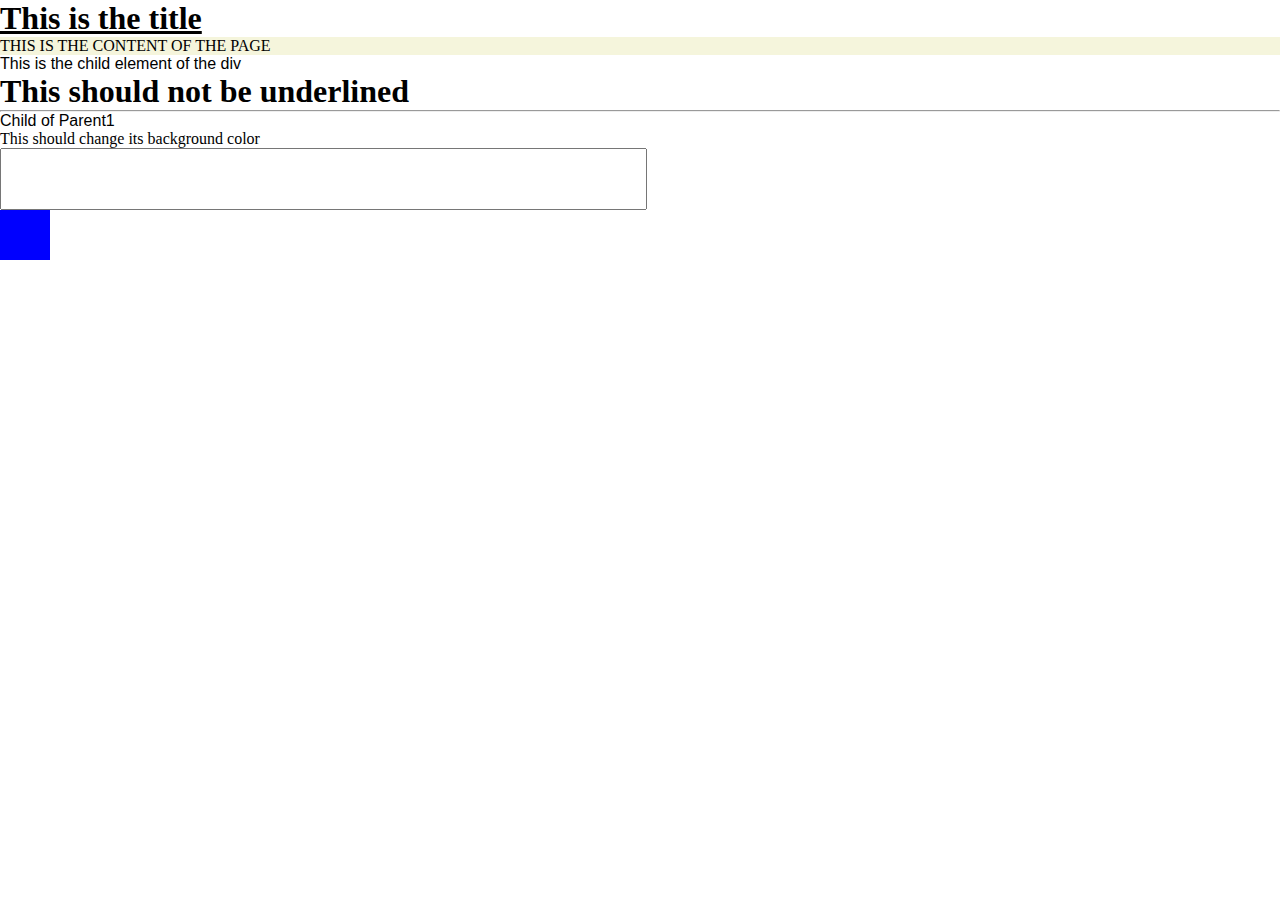
<file: index.html>
<!DOCTYPE html>
<html lang="en">
  <head>
    <meta charset="UTF-8" />
    <meta name="viewport" content="width=device-width, initial-scale=1.0" />
    <title>CSS Basics</title>
    <link rel="stylesheet" href="/style.css" />
  </head>
  <body>
    <h1 id="title">This is the title</h1>
    <p class="uppercase highlight">This is the content of the page</p>
    <div
      style="
        font-family: 'Franklin Gothic Medium', 'Arial Narrow', Arial, sans-serif;
      "
    >
      <p>This is the child element of the div</p>
    </div>
    <h1>This should not be underlined</h1>

    <hr />

    <div class="parent">
      <p>Child of Parent1</p>
    </div>
    <div>
      <!-- next sibling -->
      <p>This should change its background color</p>
    </div>

    <input type="text" name="sample" id="sample" />

    <div class="box"></div>
  </body>
</html>
</file>
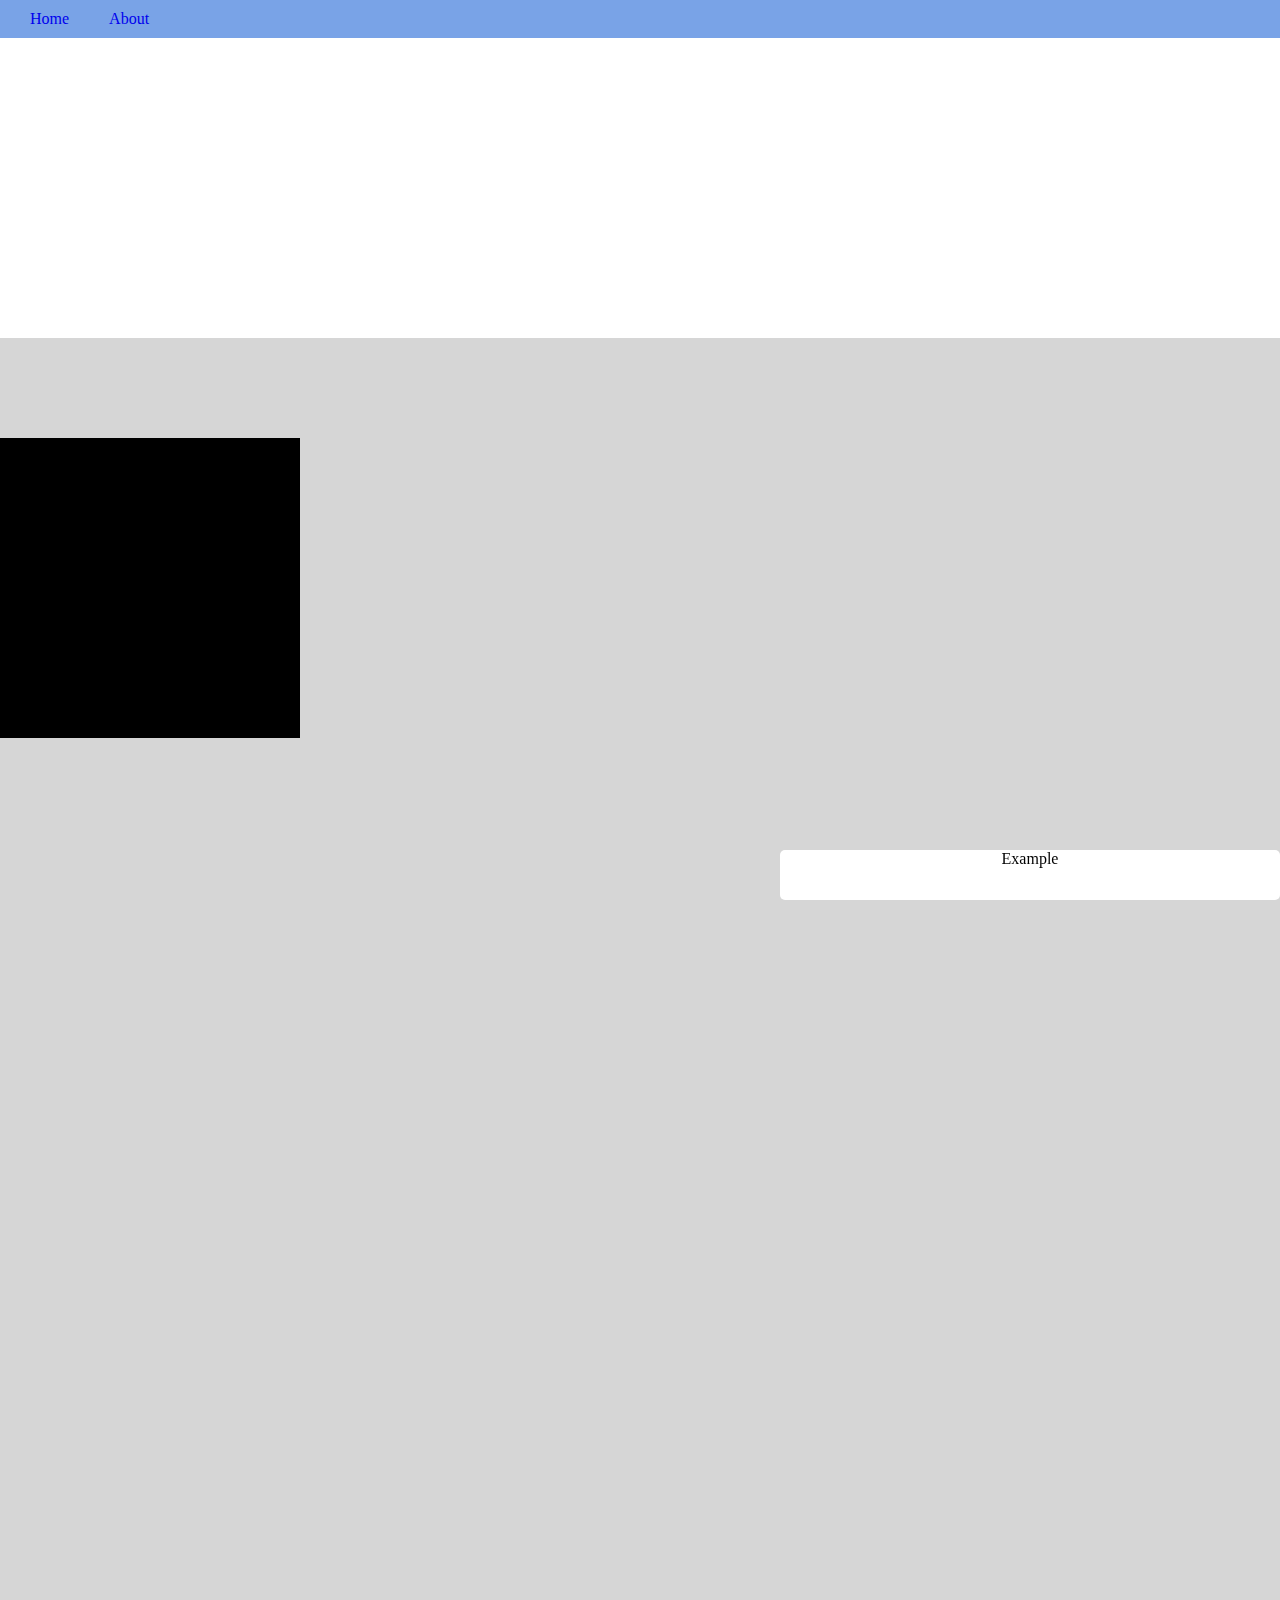
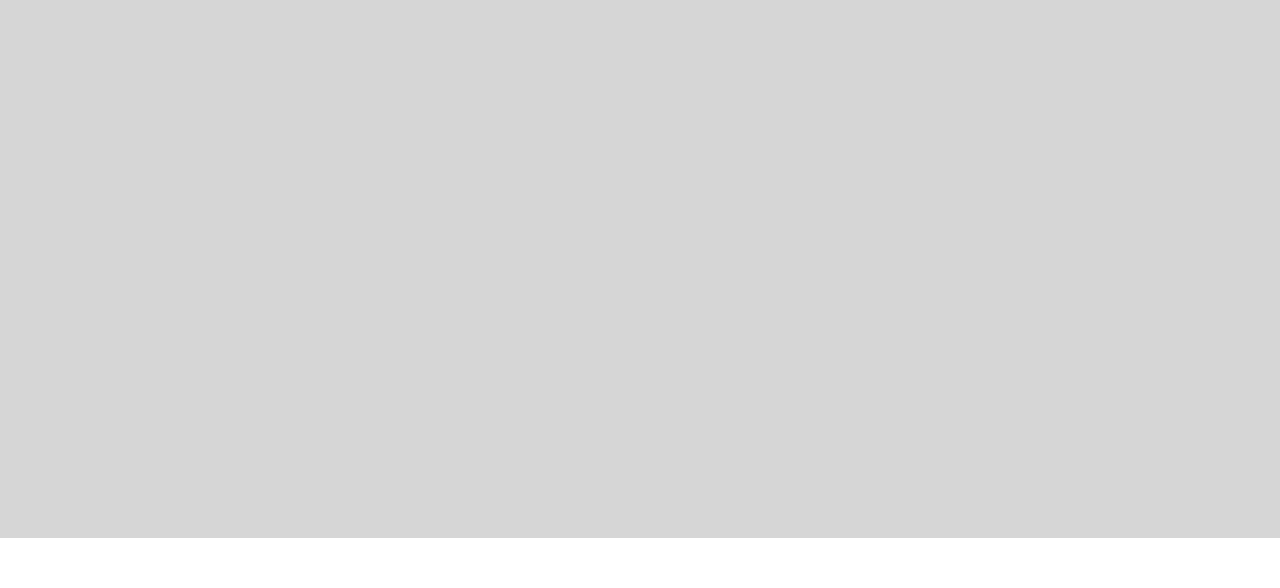
<file: box_model.html>
<!DOCTYPE html>
<html lang="en">
  <head>
    <meta charset="UTF-8" />
    <meta name="viewport" content="width=device-width, initial-scale=1.0" />
    <title>Box Model</title>
    <link rel="stylesheet" href="box_model.css" />
  </head>
  <body>
    <nav>
      <a href="#">Home</a>
      <a href="#">About</a>
    </nav>
    <div class="box"></div>
    <div class="bigSpace"></div>
    <!-- <div class="prompt">
      <span style="float: right; margin-right: 5px; margin-top: 5px">x</span>
      <h1>Title</h1>
    </div> -->
    <div class="bottomMenu">
      <div class="chatPrompt">Example</div>
    </div>
  </body>
</html>
</file>
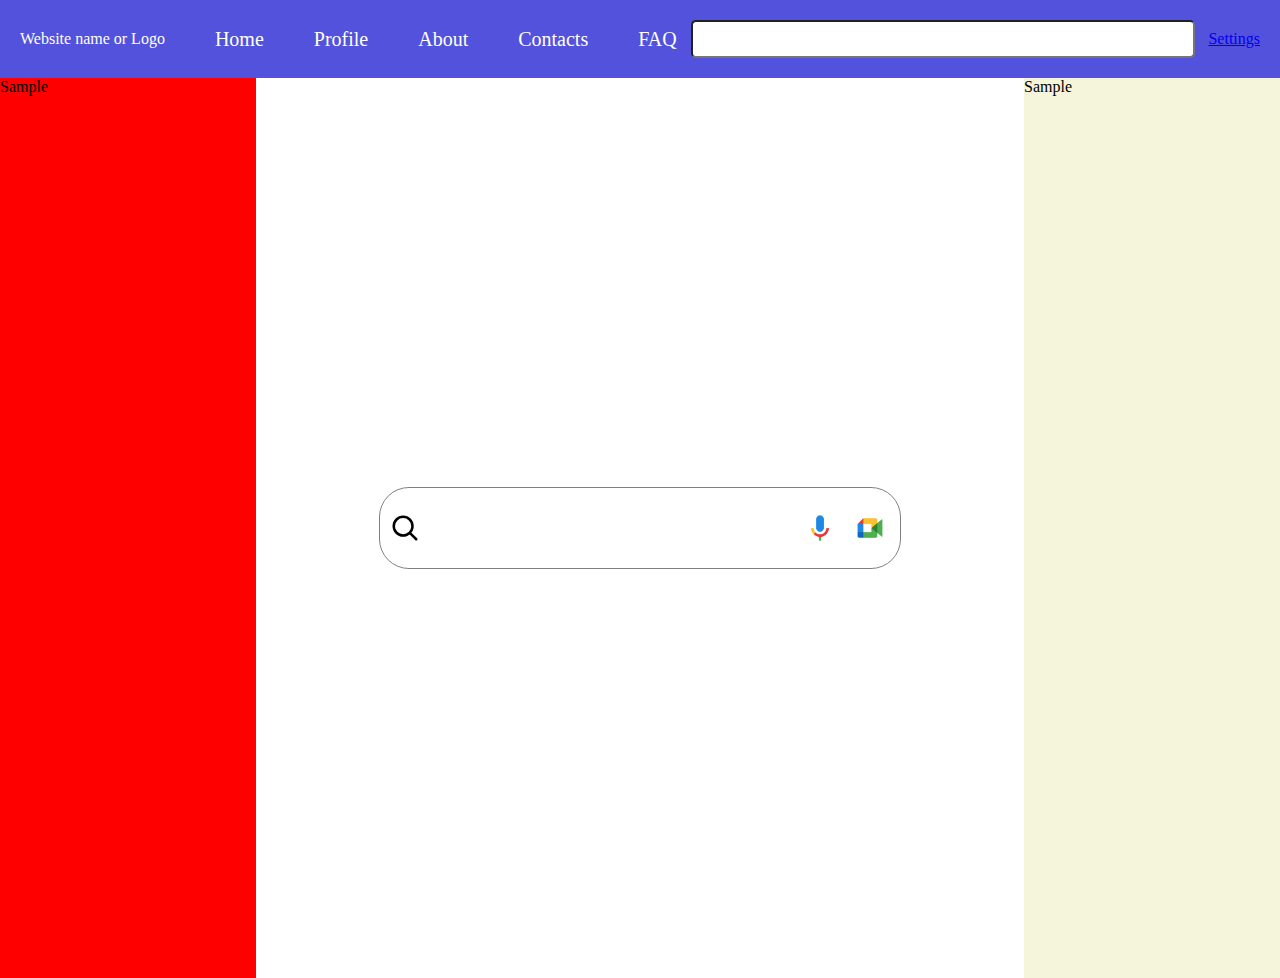
<file: grid.html>
<!DOCTYPE html>
<html lang="en">
  <head>
    <meta charset="UTF-8" />
    <meta name="viewport" content="width=device-width, initial-scale=1.0" />
    <title>Grid</title>
    <link rel="stylesheet" href="./grid.css" />
  </head>
  <body>
    <header>
      <nav>
        <div class="leftNavButtons">
          <span class="navTitle">Website name or Logo</span>
          <ul class="navMenu">
            <li><a href="#">Home</a></li>
            <li><a href="#">Profile</a></li>
            <li><a href="#">About</a></li>
            <li><a href="#">Contacts</a></li>
            <li><a href="#">FAQ</a></li>
          </ul>
        </div>
        <input type="text" name="search" id="search" />
        <a href="#">Settings</a>
      </nav>
    </header>
    <main>
      <aside class="left">Sample</aside>
      <article class="center">
        <div class="searchBar">
          <img src="./images/search.svg" alt="search icon" />
          <input type="text" />
          <div class="actions">
            <img src="./images/mic.png" alt="mic" />
            <img src="./images/cam.png" alt="cam" />
          </div>
        </div>
      </article>
      <aside class="right">Sample</aside>
    </main>
  </body>
</html>
</file>
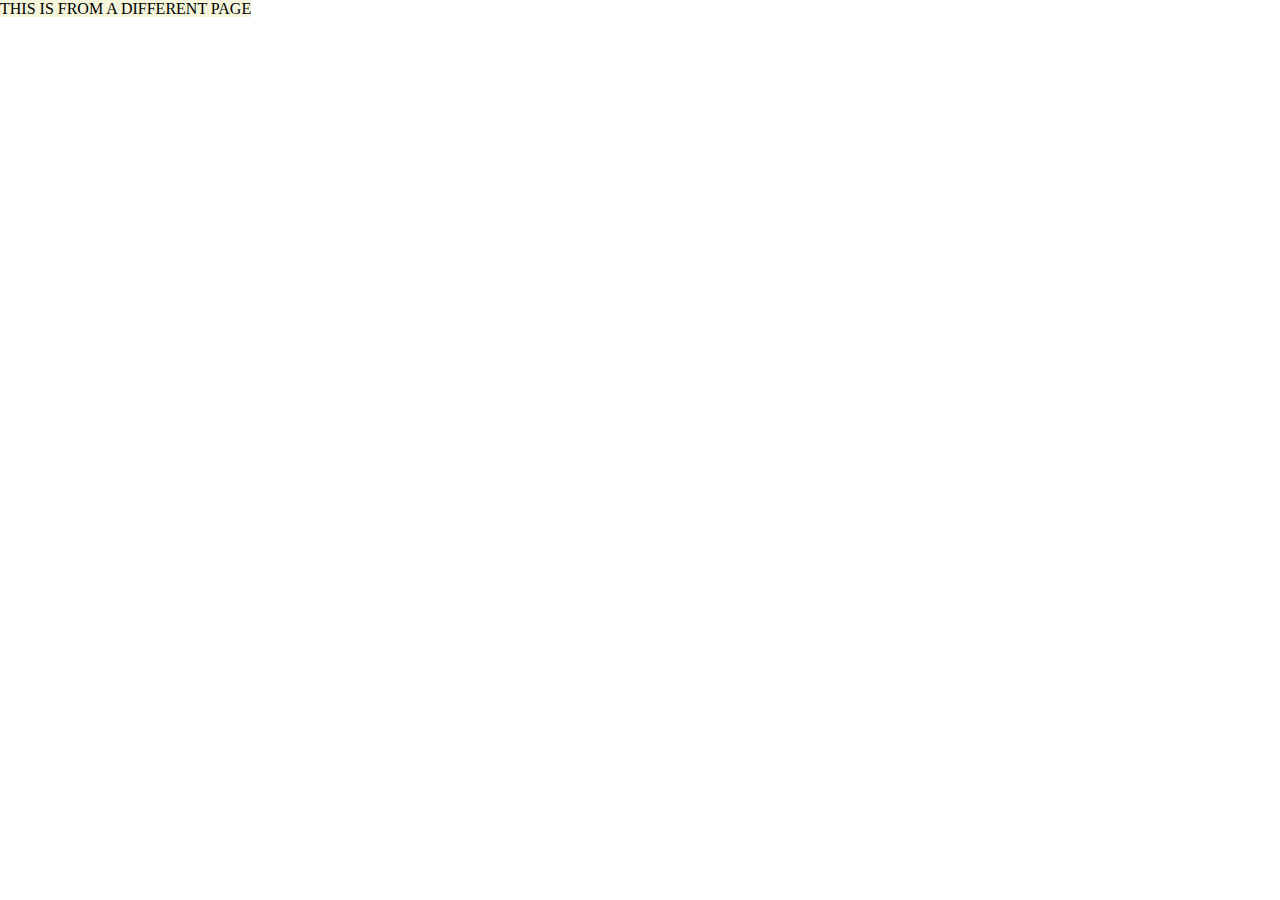
<file: profile.html>
<!DOCTYPE html>
<html lang="en">
  <head>
    <meta charset="UTF-8" />
    <meta name="viewport" content="width=device-width, initial-scale=1.0" />
    <title>Document</title>
    <link rel="stylesheet" href="/style.css" />
  </head>
  <body>
    <span class="uppercase highlight">This is from a different page</span>
  </body>
</html>
</file>
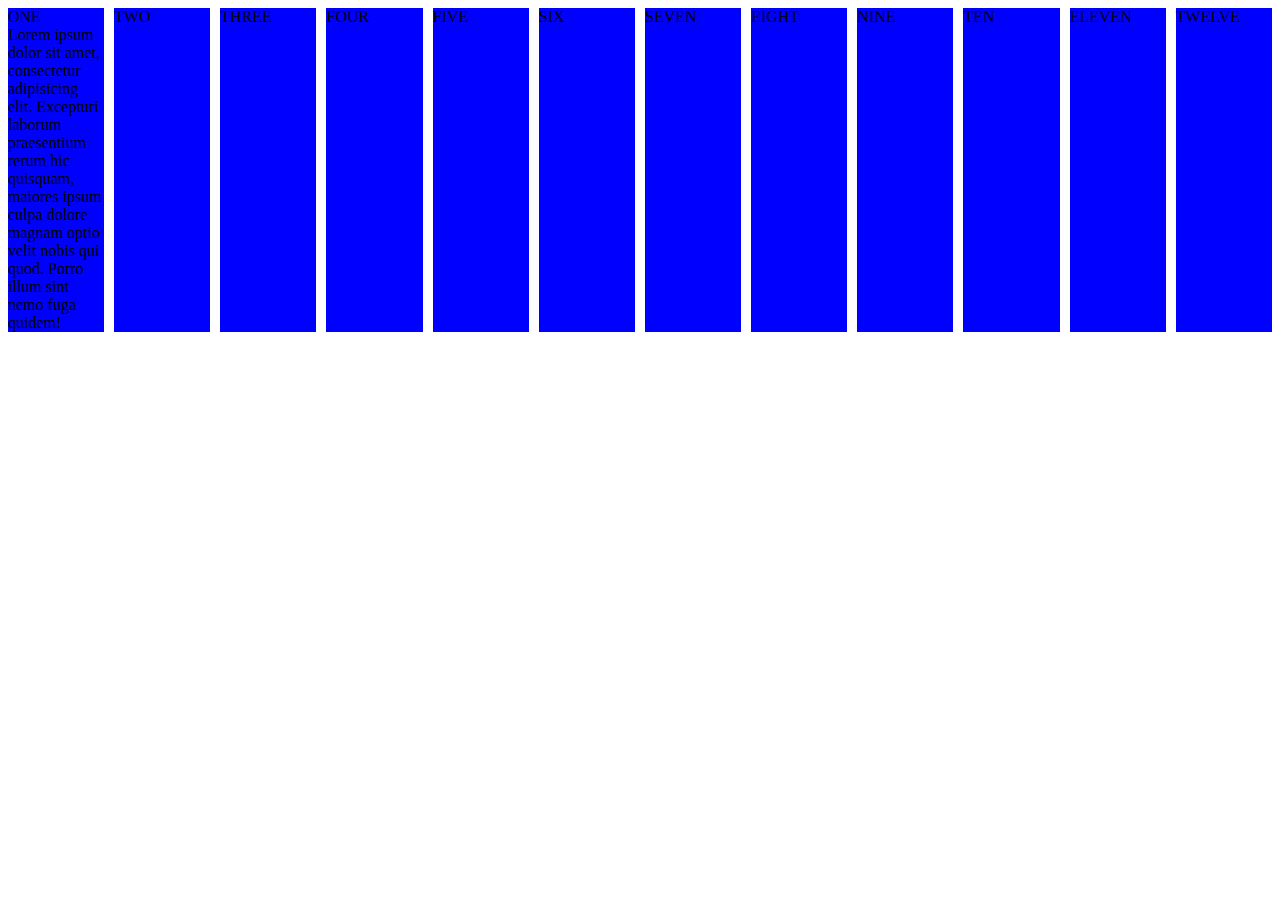
<file: responsive.html>
<!DOCTYPE html>
<html lang="en">
  <head>
    <meta charset="UTF-8" />
    <meta name="viewport" content="width=device-width, initial-scale=1.0" />
    <title>Reponsive</title>
    <style>
      @media (min-width: 1024px) {
        .container {
          display: grid;
          grid-template-columns: repeat(12, 1fr);
          gap: 10px;
        }

        .box {
          background-color: blue;
        }
      }

      @media (min-width: 768px) AND (max-width: 1023px) {
        .container {
          display: grid;
          grid-template-columns: repeat(6, 1fr);
          gap: 10px;
        }

        .box {
          background-color: red;
        }

        .largeOnly {
          display: none;
        }
      }

      @media (max-width: 767px) {
        .container {
          display: grid;
          grid-template-columns: repeat(2, 1fr);
          gap: 10px;
        }

        .box {
          background-color: yellow;
        }

        .largeOnly {
          display: none;
        }
      }
    </style>
  </head>
  <body>
    <div class="container">
      <div class="box">
        ONE
        <br />
        Lorem ipsum dolor sit amet, consectetur adipisicing elit. Excepturi
        laborum praesentium rerum hic quisquam, maiores ipsum culpa dolore
        magnam optio velit nobis qui quod. Porro illum sint nemo fuga quidem!
      </div>
      <div class="box largeOnly">TWO</div>
      <div class="box largeOnly">THREE</div>
      <div class="box">FOUR</div>
      <div class="box">FIVE</div>
      <div class="box">SIX</div>
      <div class="box">SEVEN</div>
      <div class="box">EIGHT</div>
      <div class="box">NINE</div>
      <div class="box">TEN</div>
      <div class="box">ELEVEN</div>
      <div class="box">TWELVE</div>
    </div>
  </body>
</html>
</file>
<file: style.css>
* {
  padding: 0;
  margin: 0;
}

#title {
  text-decoration: underline;
}

.uppercase {
  text-transform: uppercase;
}

.highlight {
  background-color: beige;
  font-size: 0.2rem;
}

.highlight {
  background-color: beige;
  font-size: 1rem;
}

.parent {
  font-family: "Lucida Sans", "Lucida Sans Regular", "Lucida Grande",
    "Lucida Sans Unicode", Geneva, Verdana, sans-serif;
}

input[type="text"] {
  font-size: 50px;
}

.box {
  background-color: blue;
  height: 50px;
  width: 50px;
}

.box:hover {
  background-color: red;
}
</file>
<file: box_model.css>
* {
  margin: 0;
  padding: 0;
}
header {
  background-color: #d6d6d6;
  padding: 20px;
}

nav {
  display: flex;
  position: sticky;
  top: 0px;
  background-color: #79a3e7;
}

.box {
  background-color: black;
  color: white;
}

nav a {
  margin-left: 20px;
  text-decoration: none;
  padding: 10px;
}

.prompt {
  height: 400px;
  width: 400px;
  border: 1px solid black;
}

.box {
  position: relative;
  top: 400px;
  height: 300px;
  width: 300px;
  background-color: black;
}

.bigSpace {
  background-color: #d6d6d6;
  height: 200vh;
}
.bottomMenu {
  position: sticky;
  display: flex;
  bottom: 0px;
  justify-content: end;
}
.chatPrompt {
  width: 500px;
  height: 50px;
  border-radius: 5px;
  text-align: center;
  background-color: white;
}
</file>
<file: grid.css>
* {
  margin: 0px;
  padding: 0px;
}

header {
  background-color: rgb(82, 82, 220);
  color: white;
  padding: 20px;
}

main {
  display: grid;
  grid-template-columns: 1fr 3fr 1fr;
  grid-template-rows: 100vh 1fr;
}

nav {
  display: flex;
  justify-content: space-between;
  align-items: center;
}

nav input {
  width: 500px;
  font-size: 30px;
  border-radius: 5px;
}

.leftNavButtons {
  display: flex;
  gap: 50px;
  align-items: center;
}

.navMenu {
  display: flex;
  gap: 50px;
}

.navMenu li {
  list-style-type: none;
}

.navMenu li a {
  text-decoration: none;
  color: white;
  font-size: 20px;
}

.left {
  background-color: red;
}

.right {
  background-color: beige;
}
.boxContainer {
  display: grid;
  grid-template-columns: 1fr 2fr 1fr;
  gap: 50px;
}

.box {
  background-color: blue;
  height: 100px;
  width: 100%;
}

.center {
  display: flex;
  justify-content: center;
  align-items: center;
}

.searchBar {
  display: flex;
  background-color: white;
  border: 1px solid gray;
  padding-block: 20px;
  padding-inline: 10px;
  width: 500px;
  border-radius: 30px;
  gap: 20px;
  align-items: center;
}

.searchBar img {
  height: 30px;
}

.actions {
  display: flex;
  align-items: center;
  width: 100%;
  justify-content: end;
  gap: 10px;
}

.actions img {
  height: 40px;
}

.searchBar input {
  width: 300px;
  font-size: 20px;
  border: none;
}

.searchBar input:focus {
  outline: none;
}
</file>
